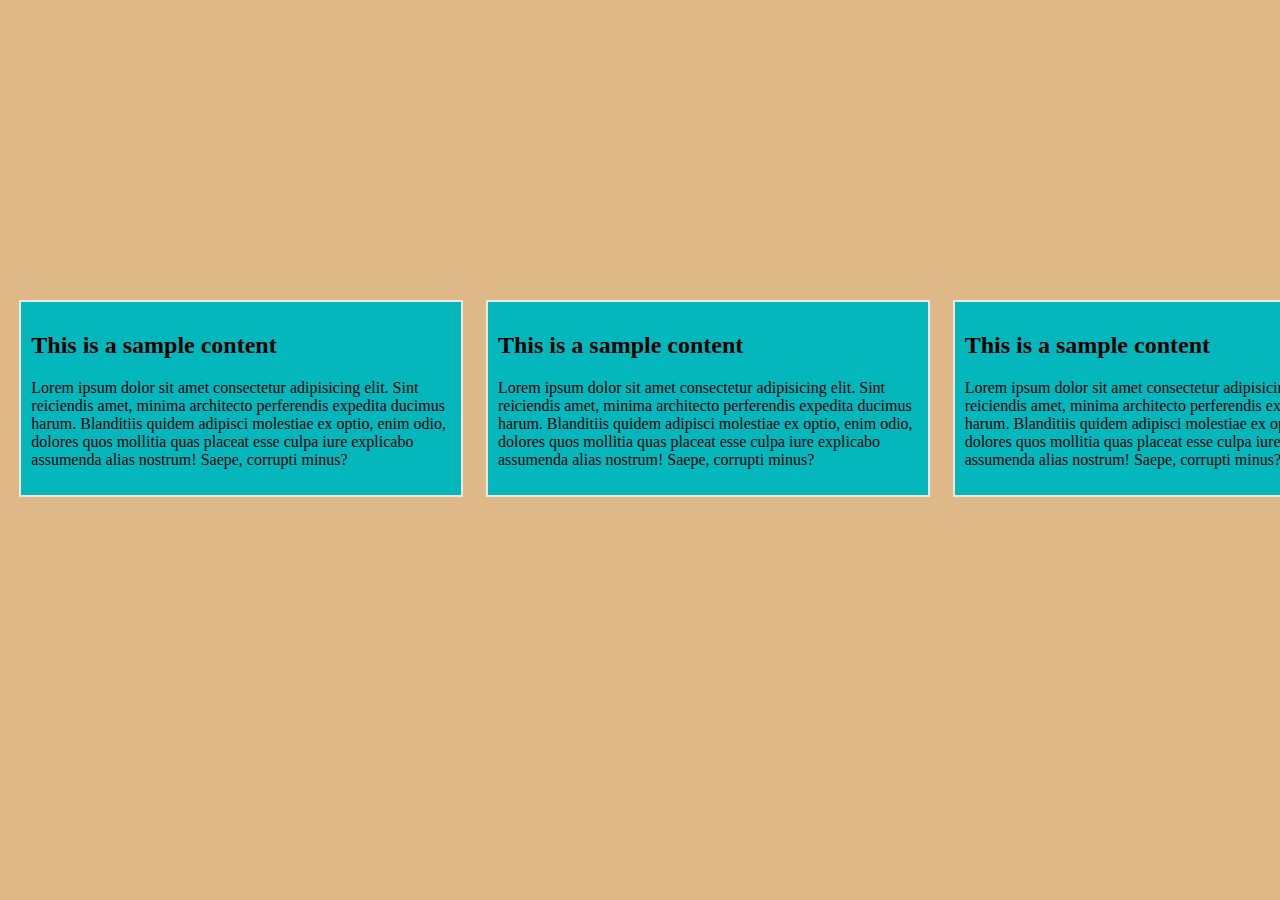
<file: index.html>
<!DOCTYPE html>
<html lang="en">
<head>
    <meta charset="UTF-8">
    <meta http-equiv="X-UA-Compatible" content="IE=edge">
    <meta name="viewport" content="width=device-width, initial-scale=1.0">
    <title>Assignment_4</title>
    <link rel="stylesheet" type="text/css" href="style.css">
</head>
<body>
    <section class="container">
        <div class="row">
            <div class="box_2">
                <h2>This is a sample content</h2>
                <p>Lorem ipsum dolor sit amet consectetur adipisicing elit. Sint reiciendis amet, minima architecto perferendis expedita ducimus harum. Blanditiis quidem adipisci molestiae ex optio, enim odio, dolores quos mollitia quas placeat esse culpa iure explicabo assumenda alias nostrum! Saepe, corrupti minus? </p>
            </div>
            <div class="box_2">
                <h2>This is a sample content</h2>
                <p>Lorem ipsum dolor sit amet consectetur adipisicing elit. Sint reiciendis amet, minima architecto perferendis expedita ducimus harum. Blanditiis quidem adipisci molestiae ex optio, enim odio, dolores quos mollitia quas placeat esse culpa iure explicabo assumenda alias nostrum! Saepe, corrupti minus? </p>
            </div>
            <div class="box_2">
                <h2>This is a sample content</h2>
                <p>Lorem ipsum dolor sit amet consectetur adipisicing elit. Sint reiciendis amet, minima architecto perferendis expedita ducimus harum. Blanditiis quidem adipisci molestiae ex optio, enim odio, dolores quos mollitia quas placeat esse culpa iure explicabo assumenda alias nostrum! Saepe, corrupti minus? </p>
            </div>
        </div>
    </section>
    
</body>
</html>
</file>
<file: style.css>
body{
    margin-top: 300px;
    background-color: burlywood;
    
}


.container{
    width: 1400px;
    margin: auto;
}

.row{
    display: flex;
    flex-wrap: wrap;
}

.box_2{
    width:30%;
    margin: auto;

    background-color: rgb(4, 183, 189);
    padding: 10px 10px 10px 10px;
    border:2px solid rgb(236, 230, 230);
}
</file>
